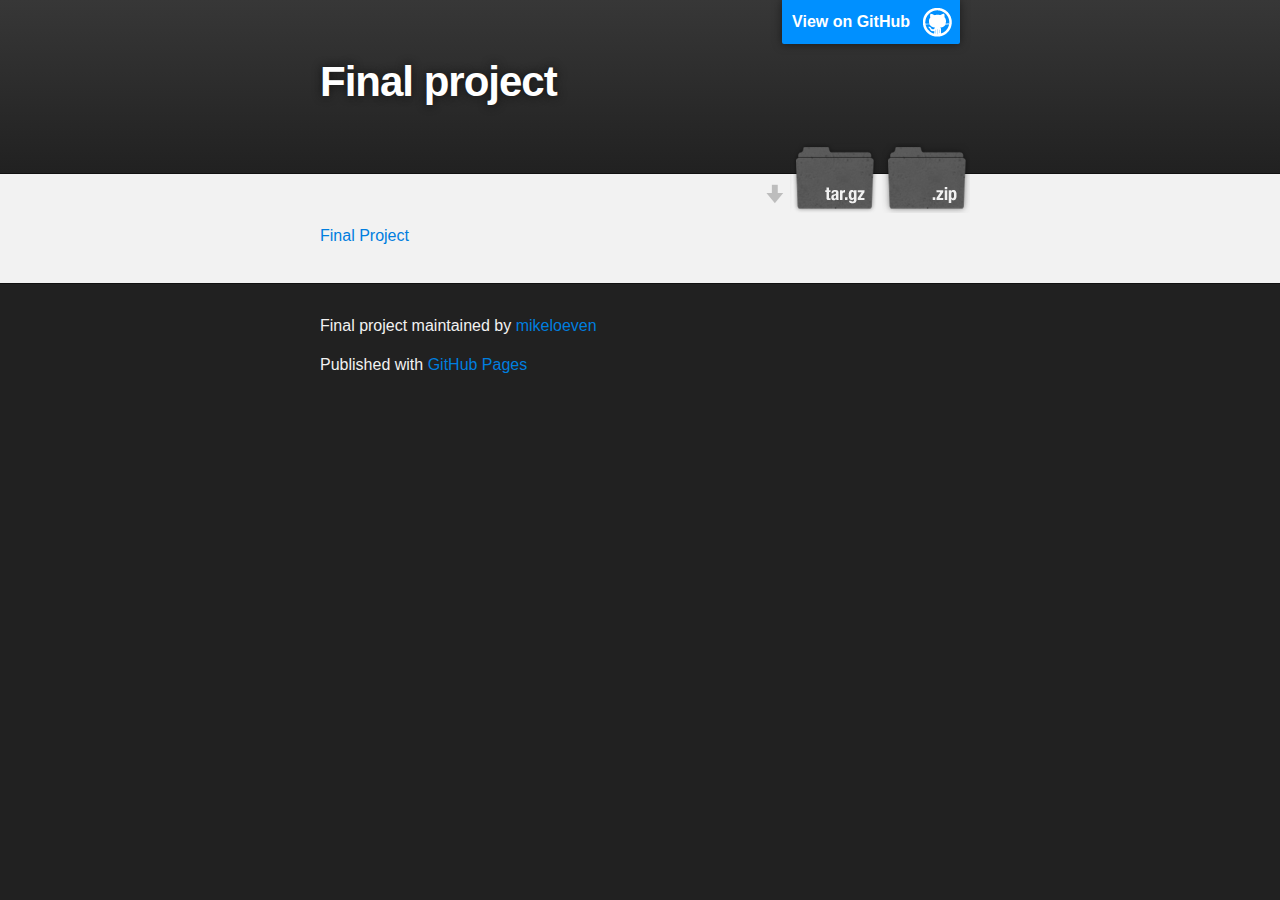
<file: index.html>
<!DOCTYPE html>
<html>

  <head>
    <meta charset='utf-8' />
    <meta http-equiv="X-UA-Compatible" content="chrome=1" />
    <meta name="description" content="Final project : " />

    <link rel="stylesheet" type="text/css" media="screen" href="stylesheets/stylesheet.css">

    <title>Final project</title>
  </head>

  <body>

    <!-- HEADER -->
    <div id="header_wrap" class="outer">
        <header class="inner">
          <a id="forkme_banner" href="https://github.com/mikeloeven/Final_Project">View on GitHub</a>

          <h1 id="project_title">Final project</h1>
          <h2 id="project_tagline"></h2>

            <section id="downloads">
              <a class="zip_download_link" href="https://github.com/mikeloeven/Final_Project/zipball/master">Download this project as a .zip file</a>
              <a class="tar_download_link" href="https://github.com/mikeloeven/Final_Project/tarball/master">Download this project as a tar.gz file</a>
            </section>
        </header>
    </div>

    <!-- MAIN CONTENT -->
    <div id="main_content_wrap" class="outer">
      <section id="main_content" class="inner">
        <p><a href="jsfinal.html"> Final Project </a></p>
      </section>
    </div>

    <!-- FOOTER  -->
    <div id="footer_wrap" class="outer">
      <footer class="inner">
        <p class="copyright">Final project maintained by <a href="https://github.com/mikeloeven">mikeloeven</a></p>
        <p>Published with <a href="http://pages.github.com">GitHub Pages</a></p>
      </footer>
    </div>

    

  </body>
</html>
</file>
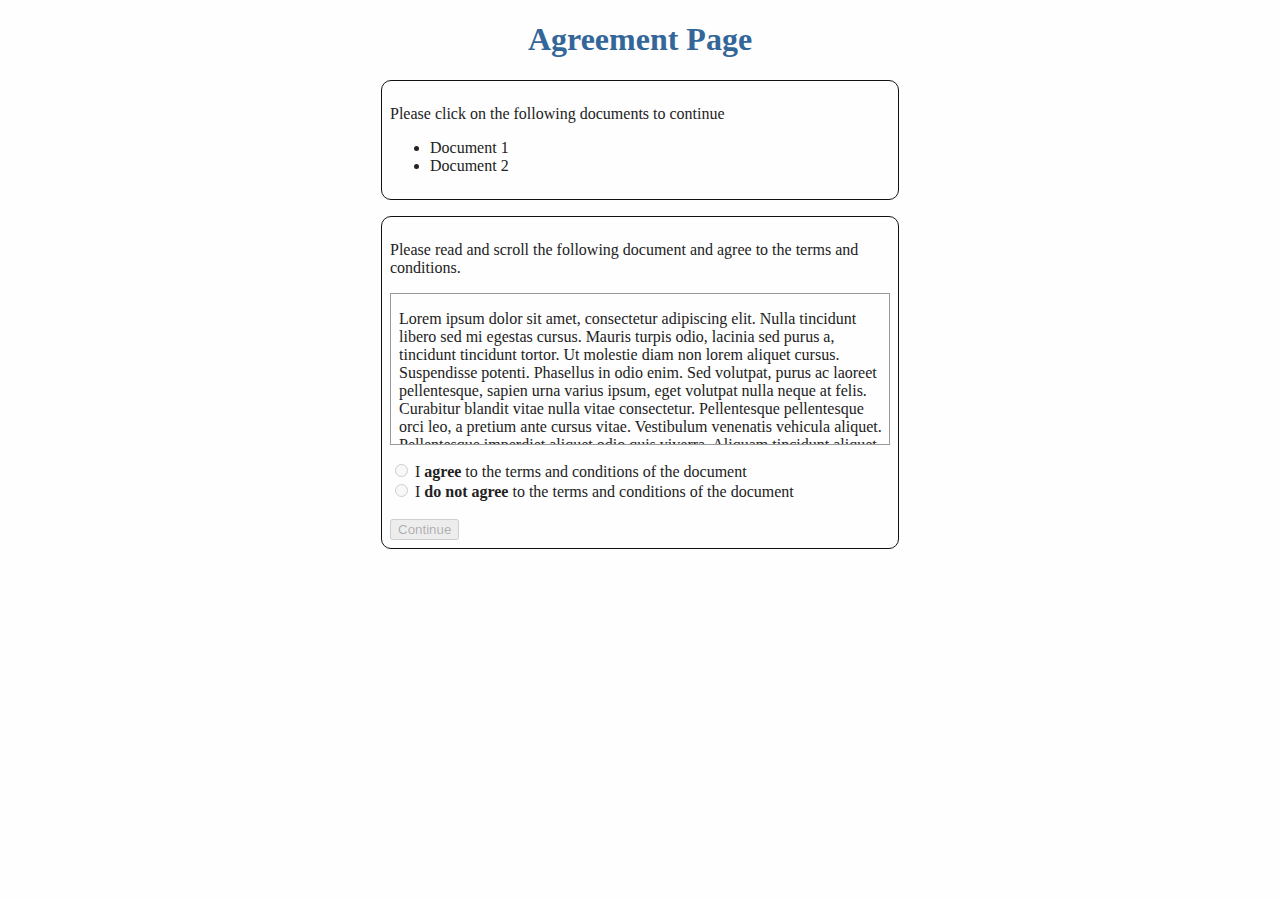
<file: JavaScript-FinalExam.html>
<!DOCTYPE html>
<html>
	<head>
		<title> JavaScript - Midterm/Final Exam </title>
		<link rel="stylesheet" type="text/css" href="style.css" />
	</head>
	<body>
	
		<h1> Agreement Page </h1>
		<div id="section1" class="contentBox">
		
			<p> Please click on the following documents to continue </p>
			
			<ul>
				<li> <a id="agreeLink1" />Document 1</a> </li>
				<li> <a id="agreeLink2" />Document 2</a> </li>
			</ul>
		
		</div>	
		
		
		<div id="section2" class="contentBox">
			
			<p> Please read and scroll the following document and agree to the terms and conditions. </p>
			
			<div class="scrollBoxWrapper">
			<div id="agreeScroll" class="scrollBox">
				<p>
					Lorem ipsum dolor sit amet, consectetur adipiscing elit. Nulla tincidunt libero sed mi egestas cursus. Mauris turpis odio, lacinia sed purus a, tincidunt tincidunt tortor. Ut molestie diam non lorem aliquet cursus. Suspendisse potenti. Phasellus in odio enim. Sed volutpat, purus ac laoreet pellentesque, sapien urna varius ipsum, eget volutpat nulla neque at felis. Curabitur blandit vitae nulla vitae consectetur. Pellentesque pellentesque orci leo, a pretium ante cursus vitae. Vestibulum venenatis vehicula aliquet. Pellentesque imperdiet aliquet odio quis viverra. Aliquam tincidunt aliquet euismod. In id ornare nunc, quis sodales nunc. Aliquam venenatis sed lacus eget tristique.
				</p>
				<p>
					Nullam at odio eu urna dictum consectetur. Proin vitae vulputate odio, viverra imperdiet est. Aenean quam lectus, vehicula vitae euismod nec, luctus eget elit. Quisque consectetur non nisi tempor tempus. Etiam eleifend ipsum neque, sit amet cursus lectus feugiat sit amet. Curabitur laoreet, est suscipit imperdiet consequat, tortor diam venenatis mi, eget convallis est sem quis felis. Sed suscipit lorem scelerisque magna porttitor auctor. Aenean eget dui dignissim, iaculis tortor ut, blandit orci.
				</p>
				<p>
					Duis iaculis sem neque, vitae imperdiet velit fringilla et. Nullam nunc justo, venenatis sit amet justo vel, convallis scelerisque metus. Quisque nec sodales lectus. Praesent sagittis augue sed dui euismod elementum. Maecenas vel nulla id massa pulvinar facilisis. Quisque aliquam nulla velit. In viverra tempus erat vitae egestas.
				</p>
				<p>
					Nunc nec dapibus ante. Nullam dictum ut sem mollis pulvinar. Quisque tincidunt non erat vel convallis. Ut metus nibh, euismod in ultricies vel, congue eget metus. Sed laoreet lacinia sollicitudin. Mauris dictum diam et gravida ullamcorper. Fusce libero leo, ultricies pellentesque justo vitae, adipiscing dictum metus. Aenean convallis elit a iaculis imperdiet.
				</p>
				<p>
					Cras aliquet neque et rhoncus mollis. Ut rhoncus elit neque, sit amet ullamcorper purus venenatis quis. Etiam molestie, libero nec commodo vestibulum, libero erat consequat lorem, eu elementum quam lacus et eros. Cras vitae lacus id felis euismod ullamcorper. Cras et leo quis tortor molestie vehicula. Sed lobortis mauris quis eleifend posuere. Suspendisse iaculis ultrices massa. Vivamus a libero vel mauris feugiat elementum. 
				</p>
			</div>
			</div>
			
			<form name="mform" id="mainform" action="">
				<div id="err1" class="error" > You must Select An Option </div>
				<input type="radio" id="agree" name="agreeForm" value="agree" disabled="true" /> <label for="agree"> I <strong>agree</strong> to the terms and conditions of the document</label>
				<br />
				<input type="radio" id="notagree" name="agreeForm" value="notagree" disabled="true" /> <label for="notagree"> I <strong>do not agree</strong> to the terms and conditions of the document</label>
			
				<br /><br />
				<input type="button" id="submitAgreement" value="Continue" disabled="true"/>
			</form>
			</form>
		</div>
		<script src="script.js" type="text/javascript"></script>
	</body>
</html>
</file>
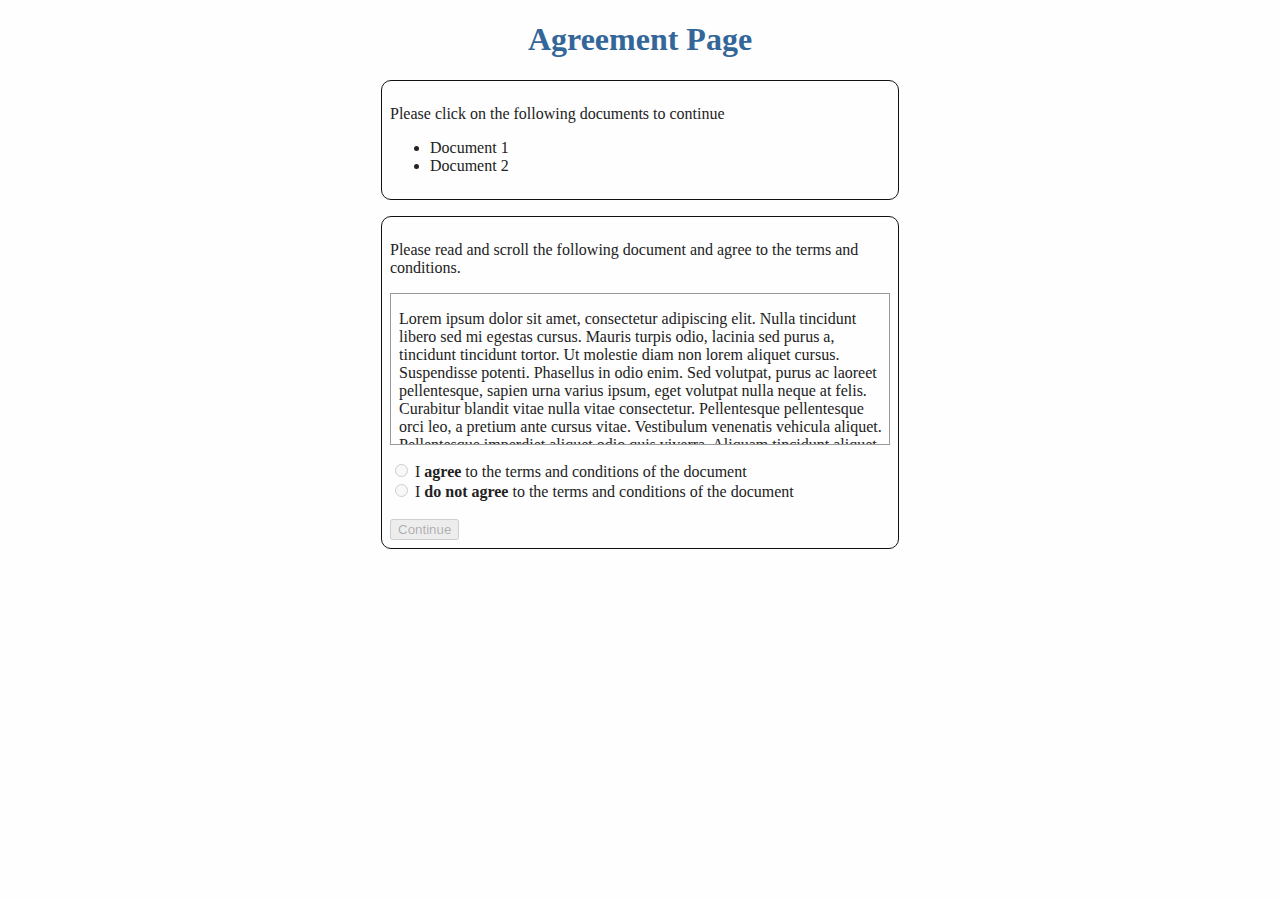
<file: jsfinal.html>
<!DOCTYPE html>
<html>
	<head>
		<title> JavaScript - Midterm/Final Exam </title>
		<link rel="stylesheet" type="text/css" href="style.css" />
	</head>
	<body>
	
		<h1> Agreement Page </h1>
		<div id="section1" class="contentBox">
		
			<p> Please click on the following documents to continue </p>
			
			<ul>
				<li> <a id="agreeLink1" />Document 1</a> </li>
				<li> <a id="agreeLink2" />Document 2</a> </li>
			</ul>
		
		</div>	
		
		
		<div id="section2" class="contentBox">
			
			<p> Please read and scroll the following document and agree to the terms and conditions. </p>
			
			<div class="scrollBoxWrapper">
			<div id="agreeScroll" class="scrollBox">
				<p>
					Lorem ipsum dolor sit amet, consectetur adipiscing elit. Nulla tincidunt libero sed mi egestas cursus. Mauris turpis odio, lacinia sed purus a, tincidunt tincidunt tortor. Ut molestie diam non lorem aliquet cursus. Suspendisse potenti. Phasellus in odio enim. Sed volutpat, purus ac laoreet pellentesque, sapien urna varius ipsum, eget volutpat nulla neque at felis. Curabitur blandit vitae nulla vitae consectetur. Pellentesque pellentesque orci leo, a pretium ante cursus vitae. Vestibulum venenatis vehicula aliquet. Pellentesque imperdiet aliquet odio quis viverra. Aliquam tincidunt aliquet euismod. In id ornare nunc, quis sodales nunc. Aliquam venenatis sed lacus eget tristique.
				</p>
				<p>
					Nullam at odio eu urna dictum consectetur. Proin vitae vulputate odio, viverra imperdiet est. Aenean quam lectus, vehicula vitae euismod nec, luctus eget elit. Quisque consectetur non nisi tempor tempus. Etiam eleifend ipsum neque, sit amet cursus lectus feugiat sit amet. Curabitur laoreet, est suscipit imperdiet consequat, tortor diam venenatis mi, eget convallis est sem quis felis. Sed suscipit lorem scelerisque magna porttitor auctor. Aenean eget dui dignissim, iaculis tortor ut, blandit orci.
				</p>
				<p>
					Duis iaculis sem neque, vitae imperdiet velit fringilla et. Nullam nunc justo, venenatis sit amet justo vel, convallis scelerisque metus. Quisque nec sodales lectus. Praesent sagittis augue sed dui euismod elementum. Maecenas vel nulla id massa pulvinar facilisis. Quisque aliquam nulla velit. In viverra tempus erat vitae egestas.
				</p>
				<p>
					Nunc nec dapibus ante. Nullam dictum ut sem mollis pulvinar. Quisque tincidunt non erat vel convallis. Ut metus nibh, euismod in ultricies vel, congue eget metus. Sed laoreet lacinia sollicitudin. Mauris dictum diam et gravida ullamcorper. Fusce libero leo, ultricies pellentesque justo vitae, adipiscing dictum metus. Aenean convallis elit a iaculis imperdiet.
				</p>
				<p>
					Cras aliquet neque et rhoncus mollis. Ut rhoncus elit neque, sit amet ullamcorper purus venenatis quis. Etiam molestie, libero nec commodo vestibulum, libero erat consequat lorem, eu elementum quam lacus et eros. Cras vitae lacus id felis euismod ullamcorper. Cras et leo quis tortor molestie vehicula. Sed lobortis mauris quis eleifend posuere. Suspendisse iaculis ultrices massa. Vivamus a libero vel mauris feugiat elementum. 
				</p>
			</div>
			</div>
			
			<form name="mform" id="mainform" action="">
				<div id="err1" class="error" > You must Select An Option </div>
				<input type="radio" id="agree" name="agreeForm" value="agree" disabled="true" /> <label for="agree"> I <strong>agree</strong> to the terms and conditions of the document</label>
				<br />
				<input type="radio" id="notagree" name="agreeForm" value="notagree" disabled="true" /> <label for="notagree"> I <strong>do not agree</strong> to the terms and conditions of the document</label>
			
				<br /><br />
				<input type="button" id="submitAgreement" value="Continue" disabled="true"/>
			</form>
			</form>
		</div>
		<script src="script.js" type="text/javascript"></script>
	</body>
</html>
</file>
<file: stylesheets/stylesheet.css>
/*******************************************************************************
Slate Theme for GitHub Pages
by Jason Costello, @jsncostello
*******************************************************************************/

@import url(pygment_trac.css);

/*******************************************************************************
MeyerWeb Reset
*******************************************************************************/

html, body, div, span, applet, object, iframe,
h1, h2, h3, h4, h5, h6, p, blockquote, pre,
a, abbr, acronym, address, big, cite, code,
del, dfn, em, img, ins, kbd, q, s, samp,
small, strike, strong, sub, sup, tt, var,
b, u, i, center,
dl, dt, dd, ol, ul, li,
fieldset, form, label, legend,
table, caption, tbody, tfoot, thead, tr, th, td,
article, aside, canvas, details, embed,
figure, figcaption, footer, header, hgroup,
menu, nav, output, ruby, section, summary,
time, mark, audio, video {
  margin: 0;
  padding: 0;
  border: 0;
  font: inherit;
  vertical-align: baseline;
}

/* HTML5 display-role reset for older browsers */
article, aside, details, figcaption, figure,
footer, header, hgroup, menu, nav, section {
  display: block;
}

ol, ul {
  list-style: none;
}

blockquote, q {
}

table {
  border-collapse: collapse;
  border-spacing: 0;
}

/*******************************************************************************
Theme Styles
*******************************************************************************/

body {
  box-sizing: border-box;
  color:#373737;
  background: #212121;
  font-size: 16px;
  font-family: 'Myriad Pro', Calibri, Helvetica, Arial, sans-serif;
  line-height: 1.5;
  -webkit-font-smoothing: antialiased;
}

h1, h2, h3, h4, h5, h6 {
  margin: 10px 0;
  font-weight: 700;
  color:#222222;
  font-family: 'Lucida Grande', 'Calibri', Helvetica, Arial, sans-serif;
  letter-spacing: -1px;
}

h1 {
  font-size: 36px;
  font-weight: 700;
}

h2 {
  padding-bottom: 10px;
  font-size: 32px;
  background: url('../images/bg_hr.png') repeat-x bottom;
}

h3 {
  font-size: 24px;
}

h4 {
  font-size: 21px;
}

h5 {
  font-size: 18px;
}

h6 {
  font-size: 16px;
}

p {
  margin: 10px 0 15px 0;
}

footer p {
  color: #f2f2f2;
}

a {
  text-decoration: none;
  color: #007edf;
  text-shadow: none;

  transition: color 0.5s ease;
  transition: text-shadow 0.5s ease;
  -webkit-transition: color 0.5s ease;
  -webkit-transition: text-shadow 0.5s ease;
  -moz-transition: color 0.5s ease;
  -moz-transition: text-shadow 0.5s ease;
  -o-transition: color 0.5s ease;
  -o-transition: text-shadow 0.5s ease;
  -ms-transition: color 0.5s ease;
  -ms-transition: text-shadow 0.5s ease;
}

#main_content a:hover {
  color: #0069ba;
  text-shadow: #0090ff 0px 0px 2px;
}

footer a:hover {
  color: #43adff;
  text-shadow: #0090ff 0px 0px 2px;
}

em {
  font-style: italic;
}

strong {
  font-weight: bold;
}

img {
  position: relative;
  margin: 0 auto;
  max-width: 739px;
  padding: 5px;
  margin: 10px 0 10px 0;
  border: 1px solid #ebebeb;

  box-shadow: 0 0 5px #ebebeb;
  -webkit-box-shadow: 0 0 5px #ebebeb;
  -moz-box-shadow: 0 0 5px #ebebeb;
  -o-box-shadow: 0 0 5px #ebebeb;
  -ms-box-shadow: 0 0 5px #ebebeb;
}

pre, code {
  width: 100%;
  color: #222;
  background-color: #fff;

  font-family: Monaco, "Bitstream Vera Sans Mono", "Lucida Console", Terminal, monospace;
  font-size: 14px;

  border-radius: 2px;
  -moz-border-radius: 2px;
  -webkit-border-radius: 2px;



}

pre {
  width: 100%;
  padding: 10px;
  box-shadow: 0 0 10px rgba(0,0,0,.1);
  overflow: auto;
}

code {
  padding: 3px;
  margin: 0 3px;
  box-shadow: 0 0 10px rgba(0,0,0,.1);
}

pre code {
  display: block;
  box-shadow: none;
}

blockquote {
  color: #666;
  margin-bottom: 20px;
  padding: 0 0 0 20px;
  border-left: 3px solid #bbb;
}

ul, ol, dl {
  margin-bottom: 15px
}

ul li {
  list-style: inside;
  padding-left: 20px;
}

ol li {
  list-style: decimal inside;
  padding-left: 20px;
}

dl dt {
  font-weight: bold;
}

dl dd {
  padding-left: 20px;
  font-style: italic;
}

dl p {
  padding-left: 20px;
  font-style: italic;
}

hr {
  height: 1px;
  margin-bottom: 5px;
  border: none;
  background: url('../images/bg_hr.png') repeat-x center;
}

table {
  border: 1px solid #373737;
  margin-bottom: 20px;
  text-align: left;
 }

th {
  font-family: 'Lucida Grande', 'Helvetica Neue', Helvetica, Arial, sans-serif;
  padding: 10px;
  background: #373737;
  color: #fff;
 }

td {
  padding: 10px;
  border: 1px solid #373737;
 }

form {
  background: #f2f2f2;
  padding: 20px;
}

img {
  width: 100%;
  max-width: 100%;
}

/*******************************************************************************
Full-Width Styles
*******************************************************************************/

.outer {
  width: 100%;
}

.inner {
  position: relative;
  max-width: 640px;
  padding: 20px 10px;
  margin: 0 auto;
}

#forkme_banner {
  display: block;
  position: absolute;
  top:0;
  right: 10px;
  z-index: 10;
  padding: 10px 50px 10px 10px;
  color: #fff;
  background: url('../images/blacktocat.png') #0090ff no-repeat 95% 50%;
  font-weight: 700;
  box-shadow: 0 0 10px rgba(0,0,0,.5);
  border-bottom-left-radius: 2px;
  border-bottom-right-radius: 2px;
}

#header_wrap {
  background: #212121;
  background: -moz-linear-gradient(top, #373737, #212121);
  background: -webkit-linear-gradient(top, #373737, #212121);
  background: -ms-linear-gradient(top, #373737, #212121);
  background: -o-linear-gradient(top, #373737, #212121);
  background: linear-gradient(top, #373737, #212121);
}

#header_wrap .inner {
  padding: 50px 10px 30px 10px;
}

#project_title {
  margin: 0;
  color: #fff;
  font-size: 42px;
  font-weight: 700;
  text-shadow: #111 0px 0px 10px;
}

#project_tagline {
  color: #fff;
  font-size: 24px;
  font-weight: 300;
  background: none;
  text-shadow: #111 0px 0px 10px;
}

#downloads {
  position: absolute;
  width: 210px;
  z-index: 10;
  bottom: -40px;
  right: 0;
  height: 70px;
  background: url('../images/icon_download.png') no-repeat 0% 90%;
}

.zip_download_link {
  display: block;
  float: right;
  width: 90px;
  height:70px;
  text-indent: -5000px;
  overflow: hidden;
  background: url(../images/sprite_download.png) no-repeat bottom left;
}

.tar_download_link {
  display: block;
  float: right;
  width: 90px;
  height:70px;
  text-indent: -5000px;
  overflow: hidden;
  background: url(../images/sprite_download.png) no-repeat bottom right;
  margin-left: 10px;
}

.zip_download_link:hover {
  background: url(../images/sprite_download.png) no-repeat top left;
}

.tar_download_link:hover {
  background: url(../images/sprite_download.png) no-repeat top right;
}

#main_content_wrap {
  background: #f2f2f2;
  border-top: 1px solid #111;
  border-bottom: 1px solid #111;
}

#main_content {
  padding-top: 40px;
}

#footer_wrap {
  background: #212121;
}



/*******************************************************************************
Small Device Styles
*******************************************************************************/

@media screen and (max-width: 480px) {
  body {
    font-size:14px;
  }

  #downloads {
    display: none;
  }

  .inner {
    min-width: 320px;
    max-width: 480px;
  }

  #project_title {
  font-size: 32px;
  }

  h1 {
    font-size: 28px;
  }

  h2 {
    font-size: 24px;
  }

  h3 {
    font-size: 21px;
  }

  h4 {
    font-size: 18px;
  }

  h5 {
    font-size: 14px;
  }

  h6 {
    font-size: 12px;
  }

  code, pre {
    min-width: 320px;
    max-width: 480px;
    font-size: 11px;
  }

}
</file>
<file: style.css>
body {
				background-color: #fefefe;
				color: #222;
			}
			
			h1 {
				text-align: center;
				color: #369;
			}
			
			.contentBox {
				
				width: 500px;
				border: 1px solid #111;
				margin: 1em;
				margin-left: auto;
				margin-right: auto;
				padding: 0.5em;
				border-radius: 10px;
			
			}
			.scrollBoxWrapper {
				border: 1px solid #999;
				margin-top: 0.5em;
				margin-bottom: 1em;
				padding-left: 0.5em;
			}
			.scrollBox {
				height: 150px;
				overflow: auto;
			}
			
			a {
				text-decoration: none;
			}
			
			a:hover {
				text-decoration: underline;
			}
			.error {
				display: none;
				color: red;
			}
</file>
